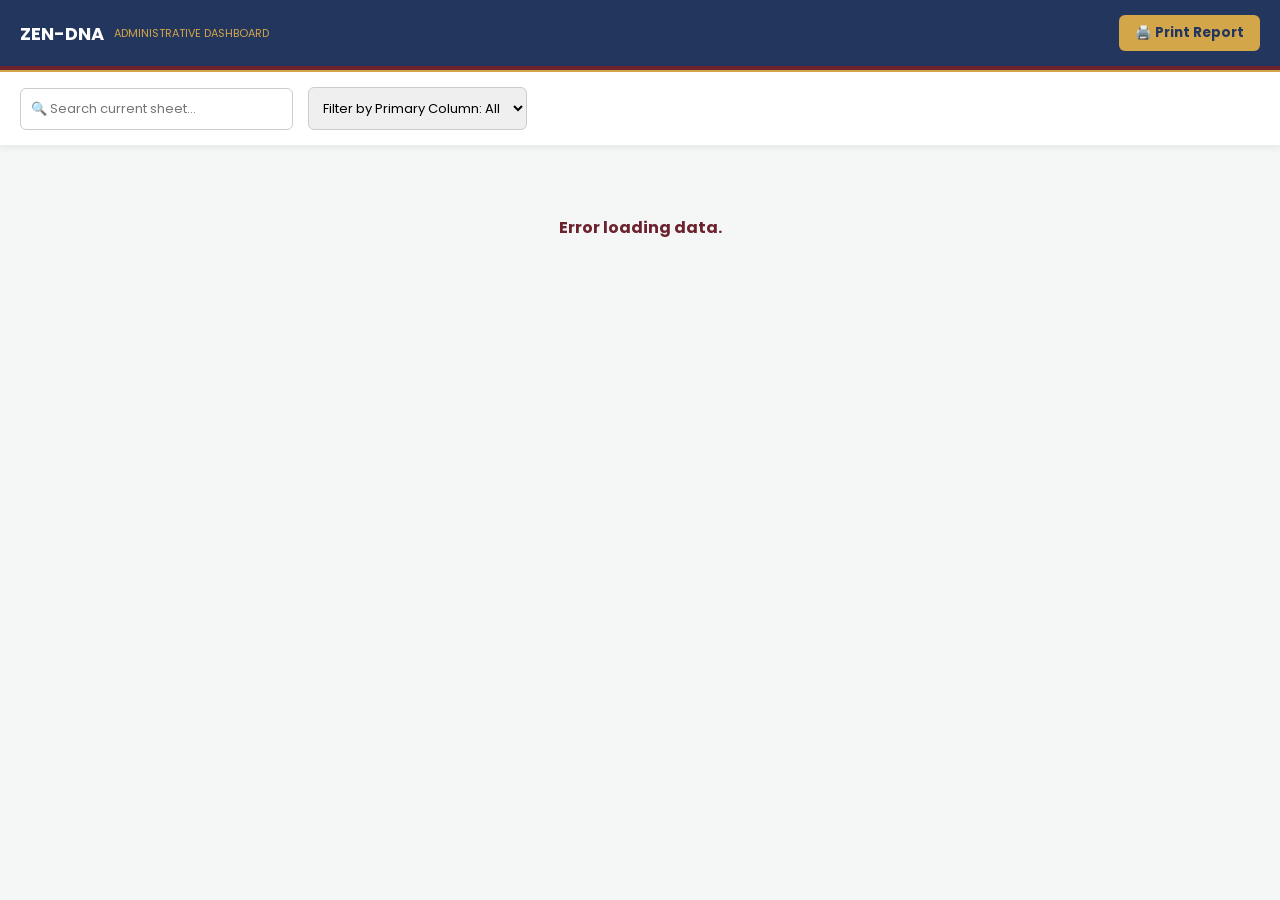
<file: admin.html>
<!DOCTYPE html>
<html lang="en">
<head>
    <meta charset="UTF-8">
    <meta name="viewport" content="width=device-width, initial-scale=1.0">
    <title>ZEN-DNA | Admin Dashboard</title>
    <link href="https://fonts.googleapis.com/css2?family=Poppins:wght@300;400;600;700&display=swap" rel="stylesheet">
    <style>
        :root {
            --zen-blue: #23365D;
            --zen-maroon: #6C232E;
            --zen-gold: #D4A64A;
            --bg-light: #f4f7f6;
        }

        * { box-sizing: border-box; font-family: 'Poppins', sans-serif; margin: 0; padding: 0; }
        body { background-color: var(--bg-light); display: flex; flex-direction: column; height: 100vh; }

        /* HEADER */
        header {
            background-color: var(--zen-blue); color: white; padding: 15px 20px;
            display: flex; justify-content: space-between; align-items: center;
            border-bottom: 4px solid var(--zen-maroon);
        }
        header h1 { font-size: 18px; margin: 0; display: flex; align-items: center; gap: 10px; }
        header span { font-size: 11px; color: var(--zen-gold); font-weight: normal; }
        
        .print-btn {
            background-color: var(--zen-gold); color: var(--zen-blue); border: none;
            padding: 8px 16px; border-radius: 6px; font-weight: 700; cursor: pointer;
            transition: 0.2s;
        }
        .print-btn:hover { opacity: 0.8; }

        /* TABS */
        .tabs { display: flex; background: white; border-bottom: 2px solid var(--zen-gold); overflow-x: auto; }
        .tab {
            padding: 12px 20px; cursor: pointer; border: none; background: transparent;
            font-size: 13px; font-weight: 600; color: var(--zen-blue); white-space: nowrap;
        }
        .tab.active { background: var(--zen-maroon); color: white; }

        /* CONTROLS (FILTERS) */
        .controls {
            padding: 15px 20px; background: white; display: flex; gap: 15px;
            box-shadow: 0 4px 6px rgba(0,0,0,0.05); align-items: center; flex-wrap: wrap;
        }
        .controls input, .controls select {
            padding: 10px; border: 1px solid #ccc; border-radius: 6px; font-size: 13px; outline: none;
            min-width: 200px;
        }
        .controls input:focus, .controls select:focus { border-color: var(--zen-maroon); }

        /* TABLE AREA */
        .table-container { flex: 1; overflow: auto; padding: 20px; }
        table { width: 100%; border-collapse: collapse; background: white; box-shadow: 0 0 10px rgba(0,0,0,0.05); }
        th, td { padding: 12px 15px; text-align: left; border-bottom: 1px solid #eee; font-size: 12px; }
        th { 
            background-color: var(--zen-blue); color: white; font-weight: 600; 
            position: sticky; top: 0; z-index: 10; white-space: nowrap;
        }
        tr:nth-child(even) { background-color: #fcfcfc; }
        tr:hover { background-color: #f1f1f1; }
        
        #loading { text-align: center; padding: 50px; font-weight: bold; color: var(--zen-maroon); }

        /* PRINT STYLES */
        @media print {
            body { display: block; height: auto; background: white; }
            header .print-btn, .tabs, .controls { display: none; }
            .table-container { padding: 0; overflow: visible; box-shadow: none; }
            table { box-shadow: none; border: 1px solid #ccc; }
            th { position: static; color: black; background-color: #eee; border: 1px solid #ccc; }
            td { border: 1px solid #ccc; }
            @page { size: landscape; margin: 1cm; }
        }
        
        /* RESPONSIVE */
        @media (max-width: 768px) {
            .controls { flex-direction: column; align-items: stretch; }
            header { flex-direction: column; gap: 10px; text-align: center; }
        }
    </style>
</head>
<body>

    <header>
        <h1>ZEN-DNA <span>ADMINISTRATIVE DASHBOARD</span></h1>
        <button class="print-btn" onclick="window.print()">🖨️ Print Report</button>
    </header>

    <div class="tabs" id="tab-container"></div>

    <div class="controls">
        <input type="text" id="globalSearch" placeholder="🔍 Search current sheet..." oninput="applyFilters()">
        <select id="columnFilter" onchange="applyFilters()">
            <option value="all">Filter by Primary Column: All</option>
        </select>
        <span id="record-count" style="font-size: 12px; color: #666; margin-left: auto; font-weight: bold;"></span>
    </div>

    <div class="table-container">
        <div id="loading">Loading Database... Please wait.</div>
        <table id="data-table" style="display:none;">
            <thead id="table-head"></thead>
            <tbody id="table-body"></tbody>
        </table>
    </div>

    <script>
        const sheetUrls = [
            "https://docs.google.com/spreadsheets/d/e/2PACX-1vTm3foZlfEb4pQVdLKceGYFm6CwIihs1swXAniKzq1efqlO6XqDToAtQTbhEqp0UuGepameKCtdBt-H/pub?gid=0&single=true&output=csv",
            "https://docs.google.com/spreadsheets/d/e/2PACX-1vTm3foZlfEb4pQVdLKceGYFm6CwIihs1swXAniKzq1efqlO6XqDToAtQTbhEqp0UuGepameKCtdBt-H/pub?gid=1264507605&single=true&output=csv",
            "https://docs.google.com/spreadsheets/d/e/2PACX-1vTm3foZlfEb4pQVdLKceGYFm6CwIihs1swXAniKzq1efqlO6XqDToAtQTbhEqp0UuGepameKCtdBt-H/pub?gid=1995610518&single=true&output=csv",
            "https://docs.google.com/spreadsheets/d/e/2PACX-1vTm3foZlfEb4pQVdLKceGYFm6CwIihs1swXAniKzq1efqlO6XqDToAtQTbhEqp0UuGepameKCtdBt-H/pub?gid=2009515906&single=true&output=csv",
            "https://docs.google.com/spreadsheets/d/e/2PACX-1vTm3foZlfEb4pQVdLKceGYFm6CwIihs1swXAniKzq1efqlO6XqDToAtQTbhEqp0UuGepameKCtdBt-H/pub?gid=257021507&single=true&output=csv",
            "https://docs.google.com/spreadsheets/d/e/2PACX-1vTm3foZlfEb4pQVdLKceGYFm6CwIihs1swXAniKzq1efqlO6XqDToAtQTbhEqp0UuGepameKCtdBt-H/pub?gid=1404389923&single=true&output=csv"
        ];

        const tabNames = [
            "Academics (S1)", "Facilities A (S2)", "Facilities B (S3)", 
            "Facilities C (S4)", "Landmarks (S5)", "Room Directory (S6)"
        ];

        let database = [];
        let currentActiveIndex = 0;

        // Initialize Fetch
        Promise.all(sheetUrls.map(url => fetch(url).then(r => r.text())))
            .then(data => {
                data.forEach((csv, i) => {
                    database.push(parseCSV(csv));
                });
                document.getElementById('loading').style.display = 'none';
                document.getElementById('data-table').style.display = 'table';
                buildTabs();
                renderTable(0);
            }).catch(err => {
                document.getElementById('loading').innerText = "Error loading data.";
                console.error(err);
            });

        // Simple CSV Parser (Assumes commas inside data are removed)
        function parseCSV(csvText) {
            let lines = csvText.trim().split("\n");
            if(lines.length === 0) return { headers: [], rows: [] };
            
            let headers = lines[0].split(",").map(h => h.trim());
            let rows = [];
            
            for(let i = 1; i < lines.length; i++) {
                let cols = lines[i].split(",");
                if(cols.length > 1) {
                    let obj = {};
                    headers.forEach((h, index) => {
                        obj[h] = cols[index] ? cols[index].trim() : "";
                    });
                    rows.push(obj);
                }
            }
            return { headers, rows };
        }

        // Build Navigation Tabs
        function buildTabs() {
            let container = document.getElementById("tab-container");
            container.innerHTML = "";
            tabNames.forEach((name, i) => {
                let btn = document.createElement("button");
                btn.className = `tab ${i === 0 ? 'active' : ''}`;
                btn.innerText = name;
                btn.onclick = () => {
                    document.querySelectorAll('.tab').forEach(t => t.classList.remove('active'));
                    btn.classList.add('active');
                    document.getElementById('globalSearch').value = "";
                    renderTable(i);
                };
                container.appendChild(btn);
            });
        }

        // Render Table & Filters for Active Tab
        function renderTable(index) {
            currentActiveIndex = index;
            let data = database[index];
            let thead = document.getElementById("table-head");
            let tbody = document.getElementById("table-body");
            
            // Build Headers
            thead.innerHTML = `<tr>${data.headers.map(h => `<th>${h}</th>`).join('')}</tr>`;
            
            // Determine best column for the dropdown filter
            let filterCol = data.headers.includes("Building Name") ? "Building Name" : 
                            data.headers.includes("Building") ? "Building" : 
                            data.headers.includes("Category") ? "Category" : data.headers[0];
            
            setupDropdownFilter(data.rows, filterCol);
            
            // Initial Render
            applyFilters();
        }

        // Setup dynamic dropdown
        function setupDropdownFilter(rows, colName) {
            let select = document.getElementById("columnFilter");
            let uniqueValues = [...new Set(rows.map(r => r[colName]).filter(v => v !== ""))].sort();
            
            select.innerHTML = `<option value="all" data-col="${colName}">Filter by ${colName}: All</option>`;
            uniqueValues.forEach(val => {
                select.innerHTML += `<option value="${val}" data-col="${colName}">${val}</option>`;
            });
        }

        // Apply Search & Dropdown Filters
        function applyFilters() {
            let data = database[currentActiveIndex];
            let searchQ = document.getElementById("globalSearch").value.toLowerCase();
            let dropDown = document.getElementById("columnFilter");
            let filterVal = dropDown.value;
            let filterCol = dropDown.options[dropDown.selectedIndex].getAttribute("data-col");

            let filteredRows = data.rows.filter(row => {
                // Check Dropdown
                let matchesDropdown = (filterVal === "all" || row[filterCol] === filterVal);
                
                // Check Global Search
                let matchesSearch = Object.values(row).some(val => val.toLowerCase().includes(searchQ));
                
                return matchesDropdown && matchesSearch;
            });

            // Render Rows
            let tbody = document.getElementById("table-body");
            tbody.innerHTML = filteredRows.map(row => 
                `<tr>${data.headers.map(h => `<td>${row[h]}</td>`).join('')}</tr>`
            ).join('');

            document.getElementById("record-count").innerText = `Showing ${filteredRows.length} records`;
        }
    </script>
</body>
</html>
</file>
